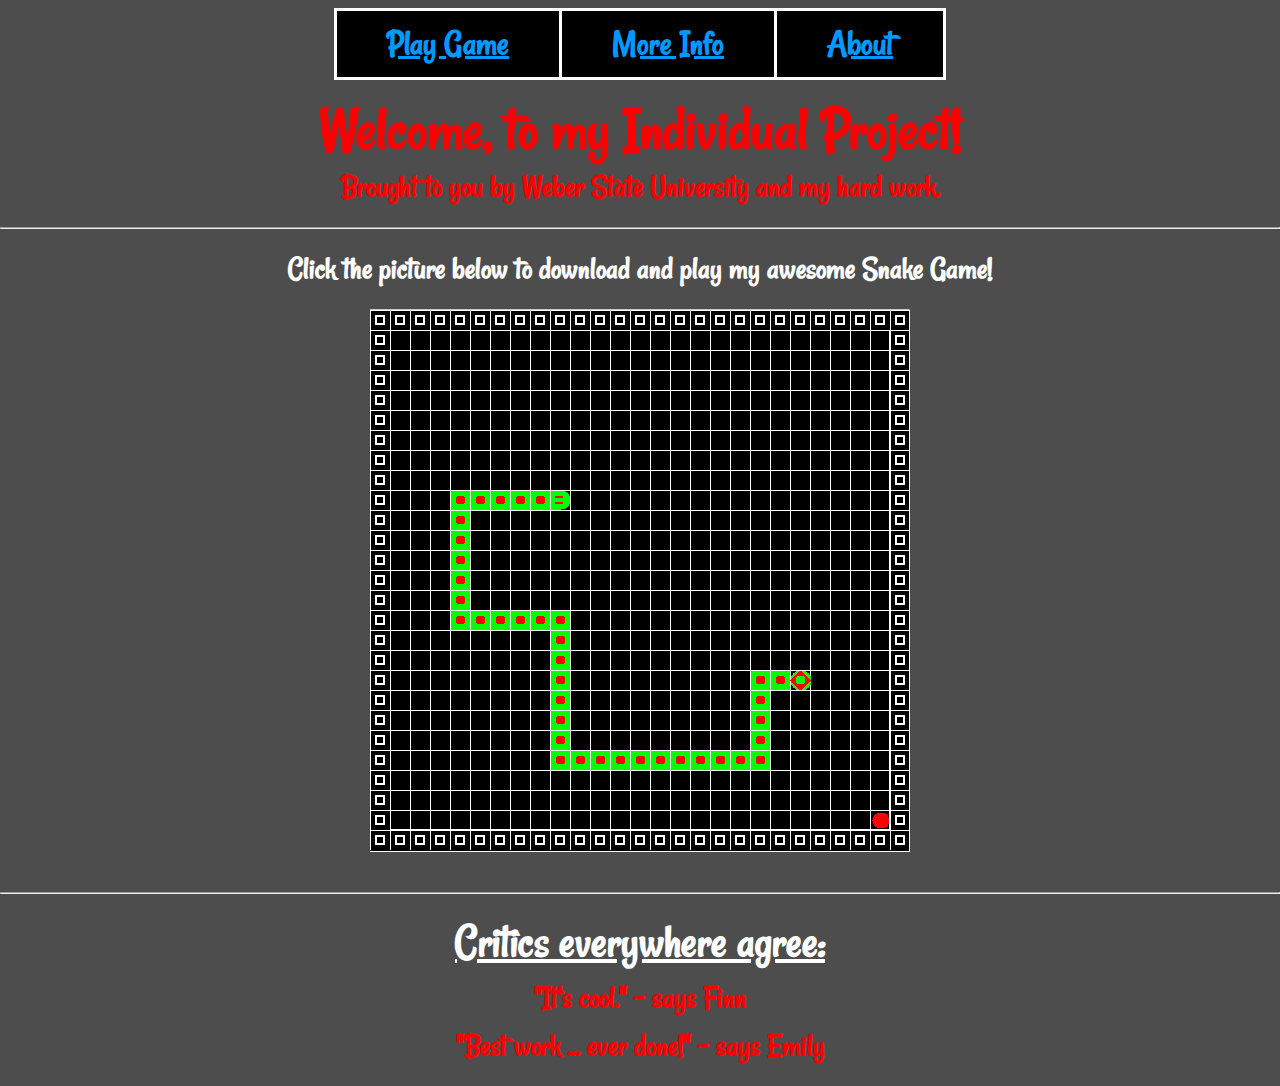
<file: index.html>
<!DOCTYPE html>
<html>
<meta charset="UTF-8">
<link rel="stylesheet" type="text/css" href="css/main.css">
<link rel="stylesheet" type="text/css" href="http://fonts.googleapis.com/css?family=Rancho&effect=shadow-multiple">

<head>
	<title>Snake Game</title>
</head>
<body>

	<table class="headerTable" >
		<tr>
			<td><a href="index.html">Play Game</a></td>
			<td><a href="info.html">More Info</a></td>
			<td><a href="about.html">About</a></td>
		</tr>
	</table>

	<h1>Welcome, to my Individual Project!</h1>
	<h3>Brought to you by Weber State University and my hard work.</h3>
	
	<hr>
	<h3 style="color:white">Click the picture below to download and play my awesome Snake Game!</h3>
	
	<div>
		<a href="files/SnakeGame.jar"><img src="images/SnakePic.PNG"></img></a>
	</div>

	<br><br>
	<hr>
	
	<h2 style="color:white; text-decoration:underline;">Critics everywhere agree:</h2>
	<h3>"It's cool." - says Finn</h3>
	<h3>"Best work ... ever done!" - says Emily</h3>
</body>
</html>
</file>
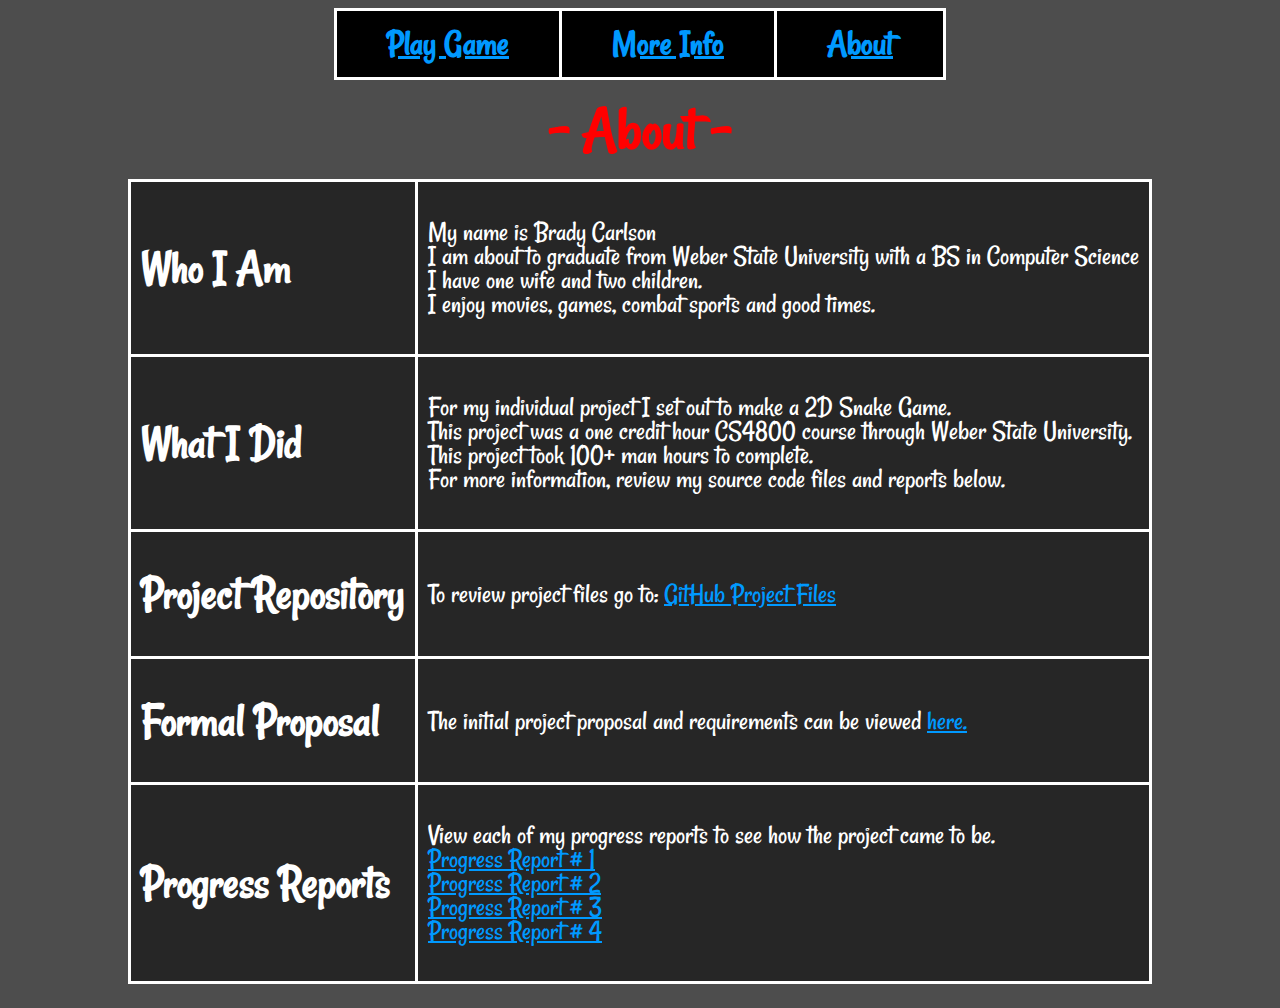
<file: about.html>
<!DOCTYPE html>
<html>
<meta charset="UTF-8">
<link rel="stylesheet" type="text/css" href="css/main.css">
<link rel="stylesheet" type="text/css" href="http://fonts.googleapis.com/css?family=Rancho&effect=shadow-multiple">

<head>
	<title>Snake Game - About</title>
</head>
<body>
	<table class="headerTable" >
		<tr>
			<td><a href="index.html">Play Game</a></td>
			<td><a href="info.html">More Info</a></td>
			<td><a href="about.html">About</a></td>
		</tr>
	</table>
	
	<h1> - About - </h1>

	<table class="infoTable">
		<tr>
			<td>
				<h2>Who I Am</h2>
			</td>
			<td><p>
				My name is Brady Carlson<br>
				I am about to graduate from Weber State University with a BS in Computer Science<br>
				I have one wife and two children.<br>
				I enjoy movies, games, combat sports and good times.
			</p></td>
		</tr>
		<tr>
			<td>
				<h2>What I Did</h2>
			</td>
			<td><p>
				For my individual project I set out to make a 2D Snake Game.<br>
				This project was a one credit hour CS4800 course through Weber State University.<br>
				This project took 100+ man hours to complete.<br>
				For more information, review my source code files and reports below.
			</p></td>
		</tr>
		<tr>
			<td>
				<h2>Project Repository</h2>
			</td>
			<td><p>
				To review project files go to:  
				<a href="https://github.com/bradycarlson/SnakeGame" target="_blank" >GitHub Project Files</a>
			</p></td>
		</tr>
		<tr>
			<td>
				<h2>Formal Proposal</h2>
			</td>
			<td><p>
				The initial project proposal and requirements can be viewed  
				<a href="files/FormalProjectProposal_noDemo.pdf" target="_blank" >here.</a>
			</p></td>
		</tr>
		<tr>
			<td>
				<h2>Progress Reports</h2>
			</td>
			<td><p>
				View each of my progress reports to see how the project came to be.<br>
				<a href="files/ProgressReport1.pdf" target="_blank" >Progress Report # 1</a><br>
				<a href="files/ProgressReport2.pdf" target="_blank" >Progress Report # 2</a><br>
				<a href="files/ProgressReport3.pdf" target="_blank" >Progress Report # 3</a><br>
				<a href="files/ProgressReport4.pdf" target="_blank" >Progress Report # 4</a>
			</p></td>
		</tr>
	</table>

	<br>
</body>
</html>
</file>
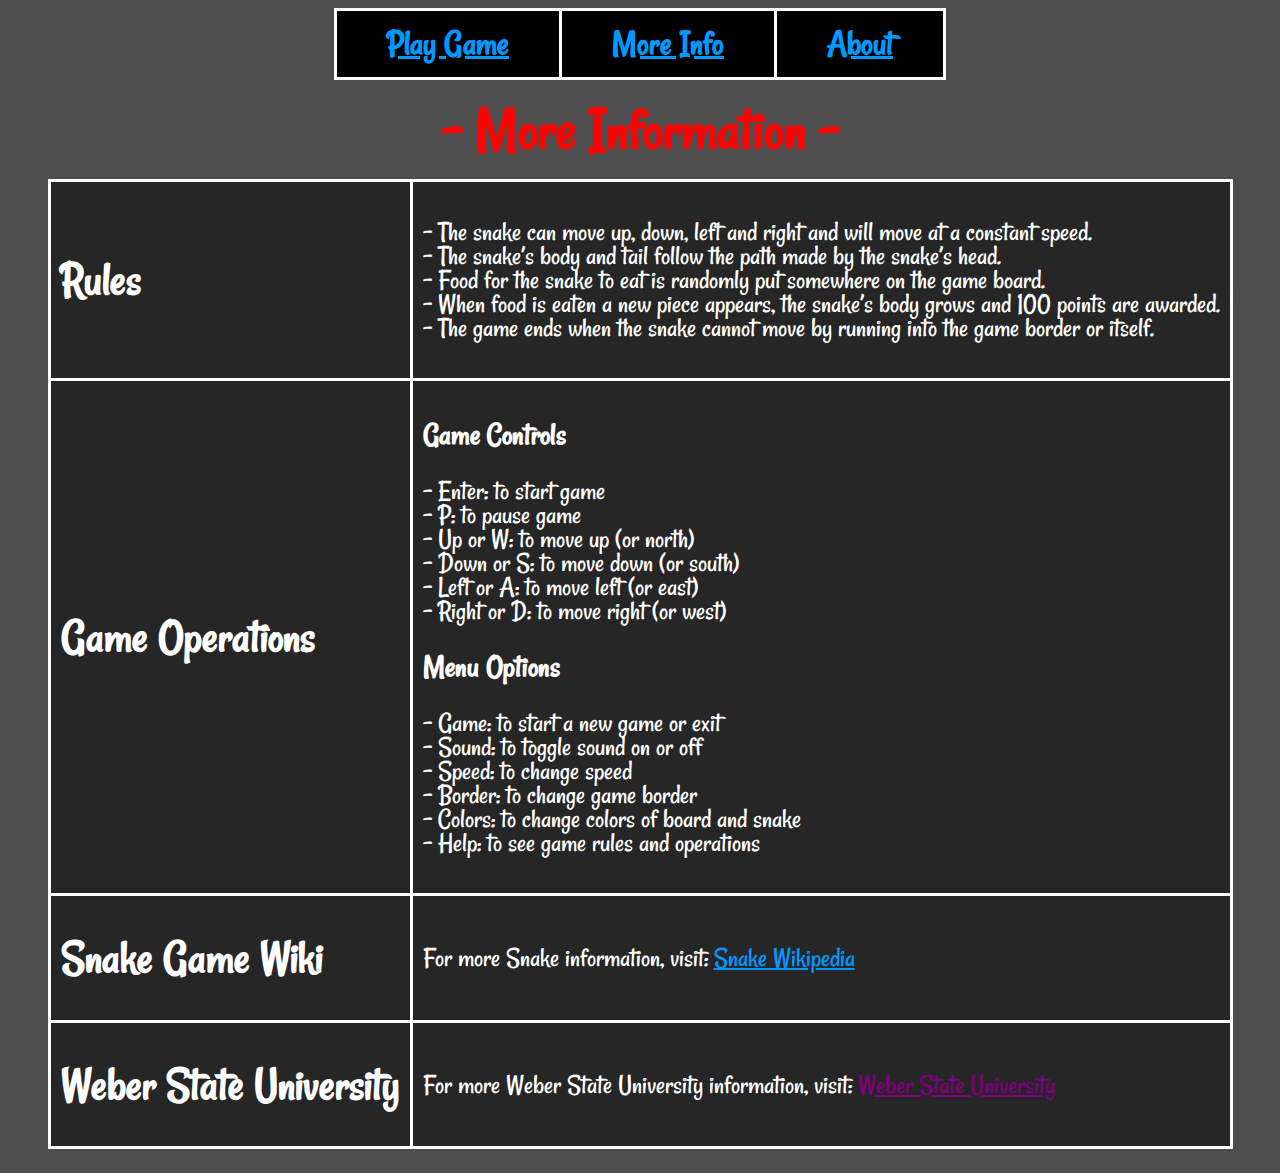
<file: info.html>
<!DOCTYPE html>
<html>
<meta charset="UTF-8">
<link rel="stylesheet" type="text/css" href="css/main.css">
<link rel="stylesheet" type="text/css" href="http://fonts.googleapis.com/css?family=Rancho&effect=shadow-multiple">

<head>
	<title>Snake Game - More Info</title>
</head>
<body>
	<table class="headerTable" >
		<tr>
			<td><a href="index.html">Play Game</a></td>
			<td><a href="info.html">More Info</a></td>
			<td><a href="about.html">About</a></td>
		</tr>
	</table>
	
	<h1> - More Information - </h1>
	
	<table class="infoTable">
		<tr>
			<td><h2>Rules</h2></td>
			<td><p>
				- The snake can move up, down, left and right and will move at a constant speed.<br/>
				- The snake’s body and tail follow the path made by the snake’s head.<br>
				- Food for the snake to eat is randomly put somewhere on the game board.<br>  
				- When food is eaten a new piece appears, the snake’s body grows and 100 points are awarded.<br>
				- The game ends when the snake cannot move by running into the game border or itself.
			</p></td>
		</tr>
		<tr>
			<td><h2>Game Operations</h2></td>
			<td>
				<h3>Game Controls</h3>
				<p>
				  - Enter:  to start game<br>
				  - P:  to pause game<br>
				  - Up or W:  to move up (or north)<br>
				  - Down or S:  to move down (or south)<br>
				  - Left or A:  to move left (or east)<br>
				  - Right or D:  to move right (or west)<br></p>
				<h3>Menu Options</h3>
				<p>
				  - Game:  to start a new game or exit<br>
				  - Sound:  to toggle sound on or off<br>
				  - Speed:  to change speed<br>
				  - Border:  to change game border<br>
				  - Colors:  to change colors of board and snake<br>
				  - Help:  to see game rules and operations
			</p></td>
		</tr>
		<tr>
			<td><h2>Snake Game Wiki</h2></td>
			<td>
				<p>
					For more Snake information, visit:  
					<a href="https://en.wikipedia.org/wiki/Snake_(video_game)" target="_blank" >Snake Wikipedia</a>
				</p>
			</td>
		</tr>
		<tr>
			<td><h2>Weber State University</h2></td>
			<td>
				<p>
					For more Weber State University information, visit:  
					<a href="http://www.weber.edu/" target="_blank" style="color:purple;" >Weber State University</a>
				</p>
			</td>
		</tr>
	</table>
	<br>
	
</body>
</html>
</file>
<file: css/main.css>
@CHARSET "UTF-8";

body {
	background-color: #4d4d4d;
	color: red;
	margin-left: auto;
	margin-right: auto;
	text-align: center;
	line-height: 100%;
	font-family:'Rancho', serif;
}

h1 {
	font-size: 62px;
}

h2 {
	font-size: 48px;
}

h3 {
	font-size: 32px;
}

a {
	color: #0099ff;	
}

p {
	color: white;
	font-size: 28px;	
}

.headerTable, .headerTable td {
	border-style: solid solid solid solid;
	border-color: white;
	border-collapse: collapse;
	padding: 25px 50px 25px 50px;
	text-align: center;
	text-color: white;
	font-size: 36px;
	font-weight: bold;
	margin-left: auto;
	margin-right: auto;
	background-color: black;
}

.infoTable, .infoTable td {
	border-style: solid solid solid solid;
	border-color: white;
	border-collapse: collapse;
	padding: 10px 10px 10px 10px;
	color: white;
	margin-left: auto;
	margin-right: auto;
	background-color: #262626;
	text-align: left;
	line-height: 150%;
}

div {
	height: 543px;
	width: 540px;
	margin-left: auto;
	margin-right: auto;
	-webkit-animaiton-name: example;
	-webkit-animation-delay: 2s;
	animation-name: example;
	animation-duration: 10s;
	animation-delay: 2s;
}

@-webkit-keyframes example {
  from {
    -webkit-transform: rotate(0deg);
  }
  to { 
    -webkit-transform: rotate(360deg);
  }
}
</file>
